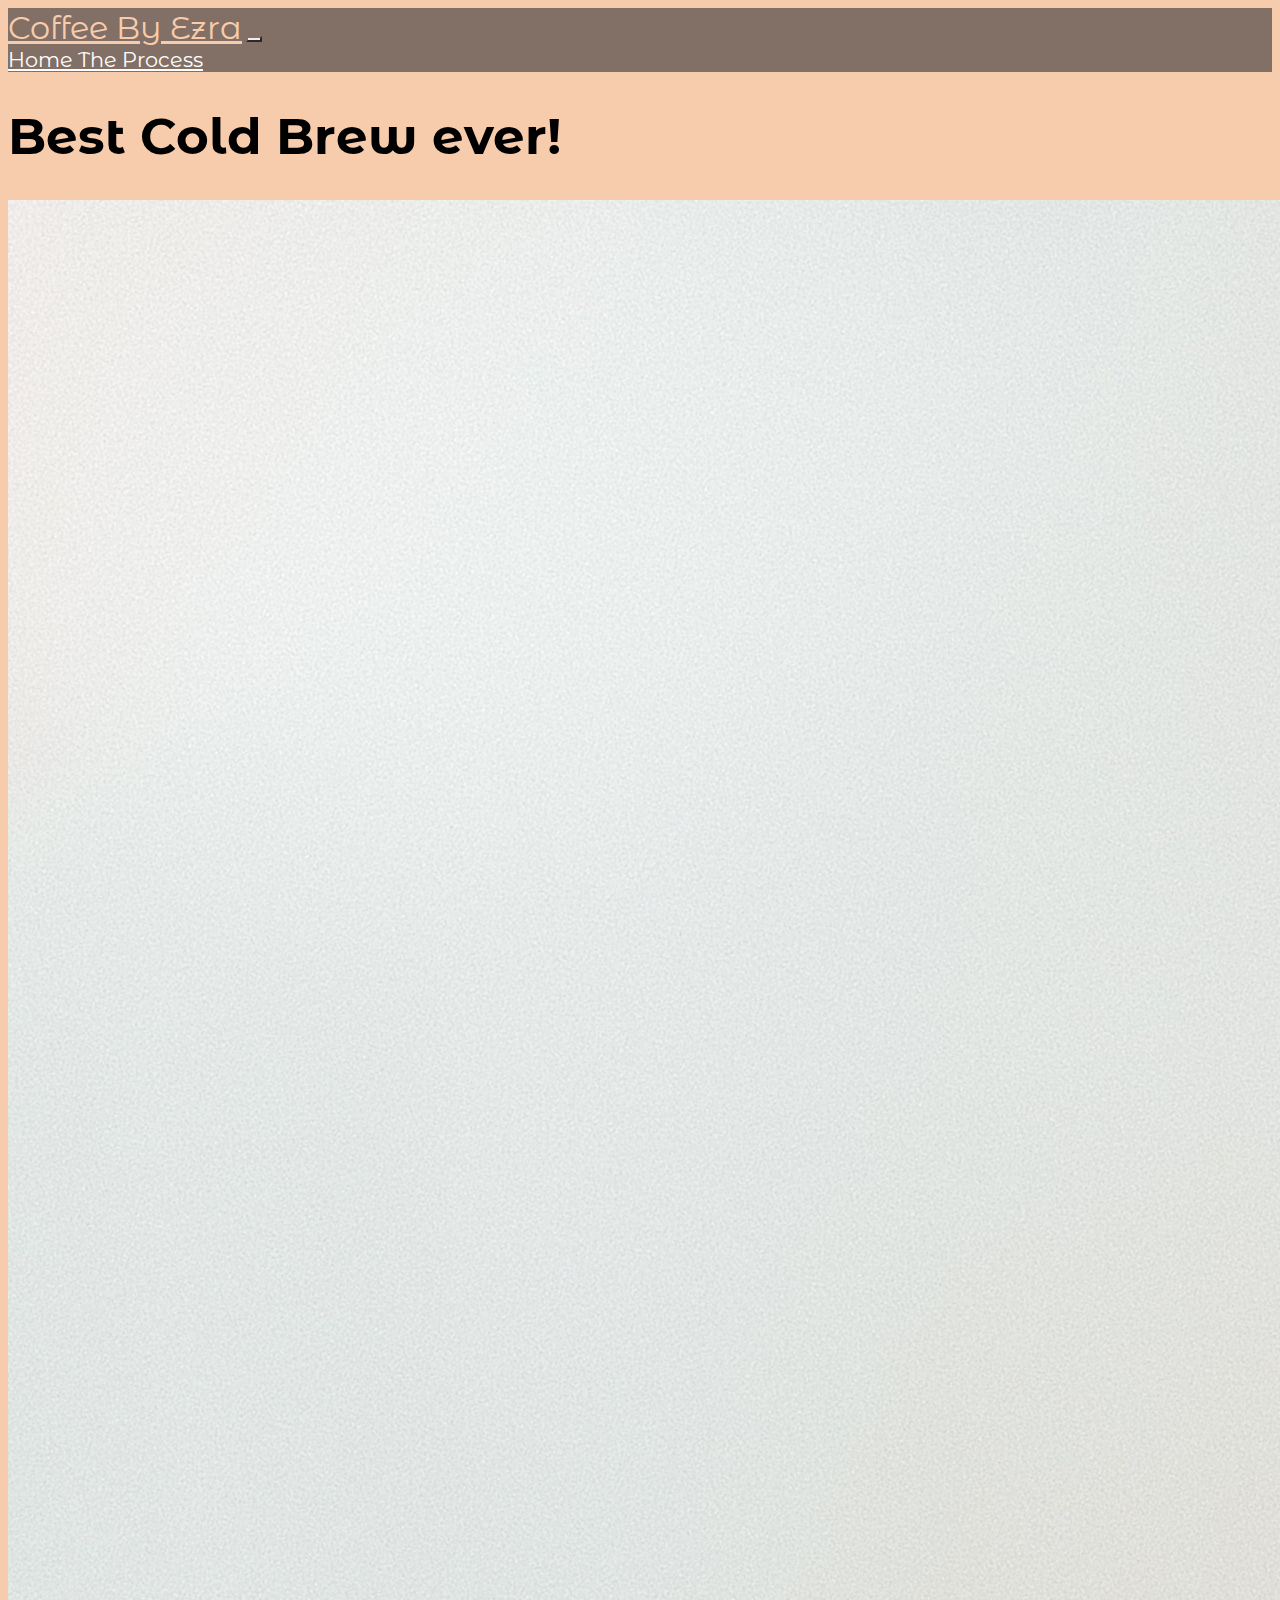
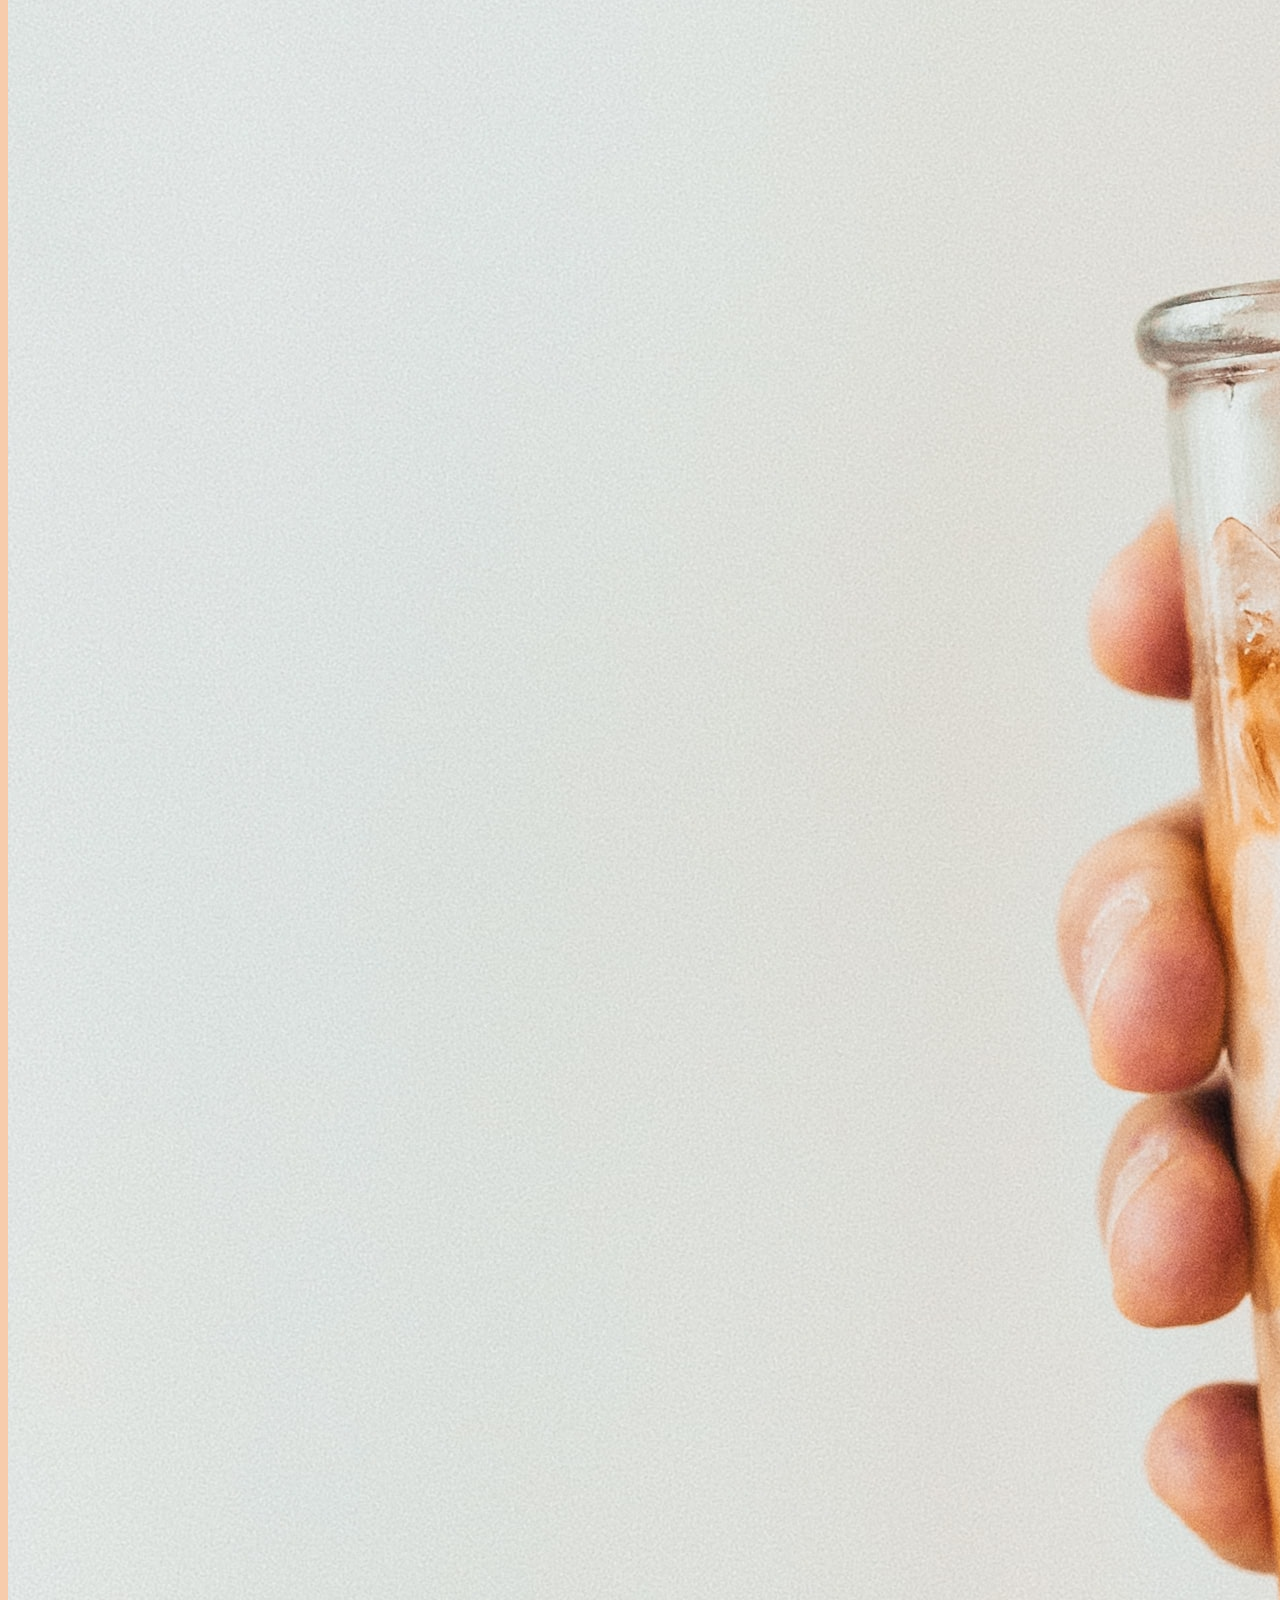
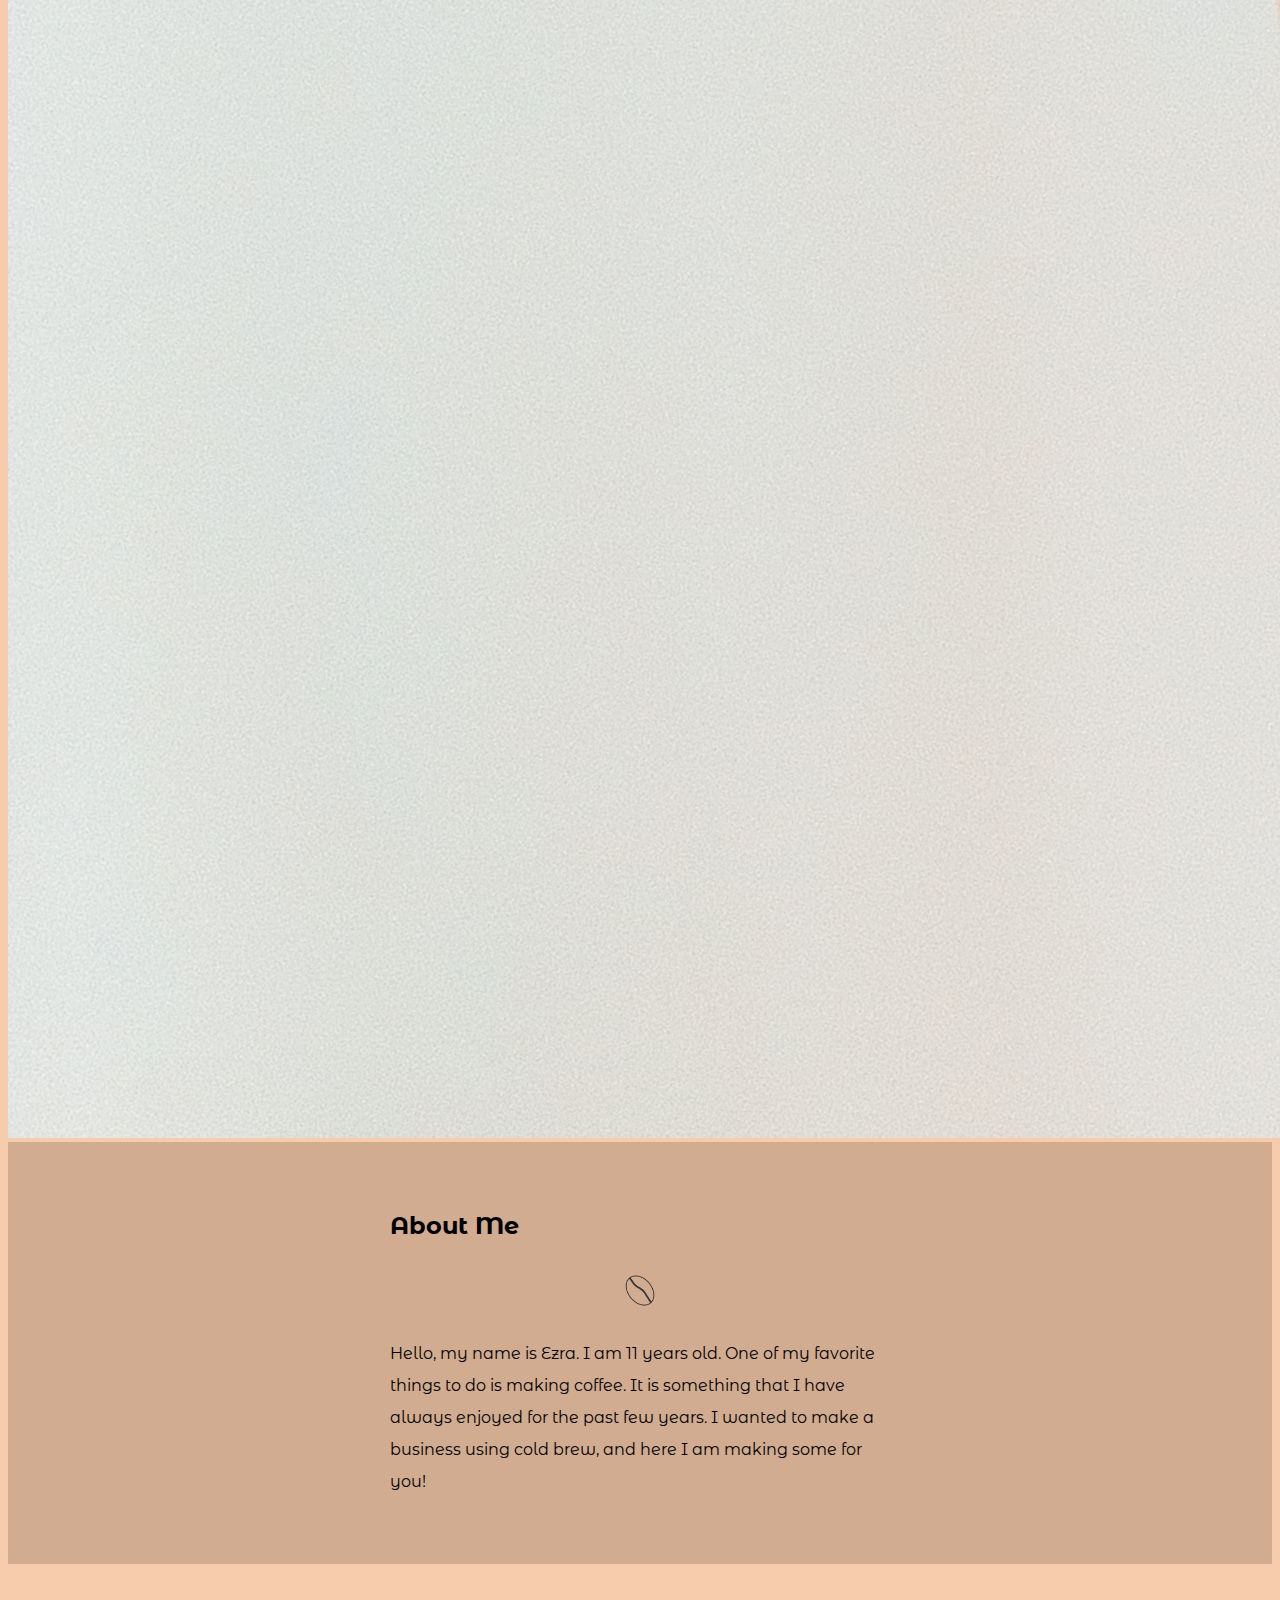
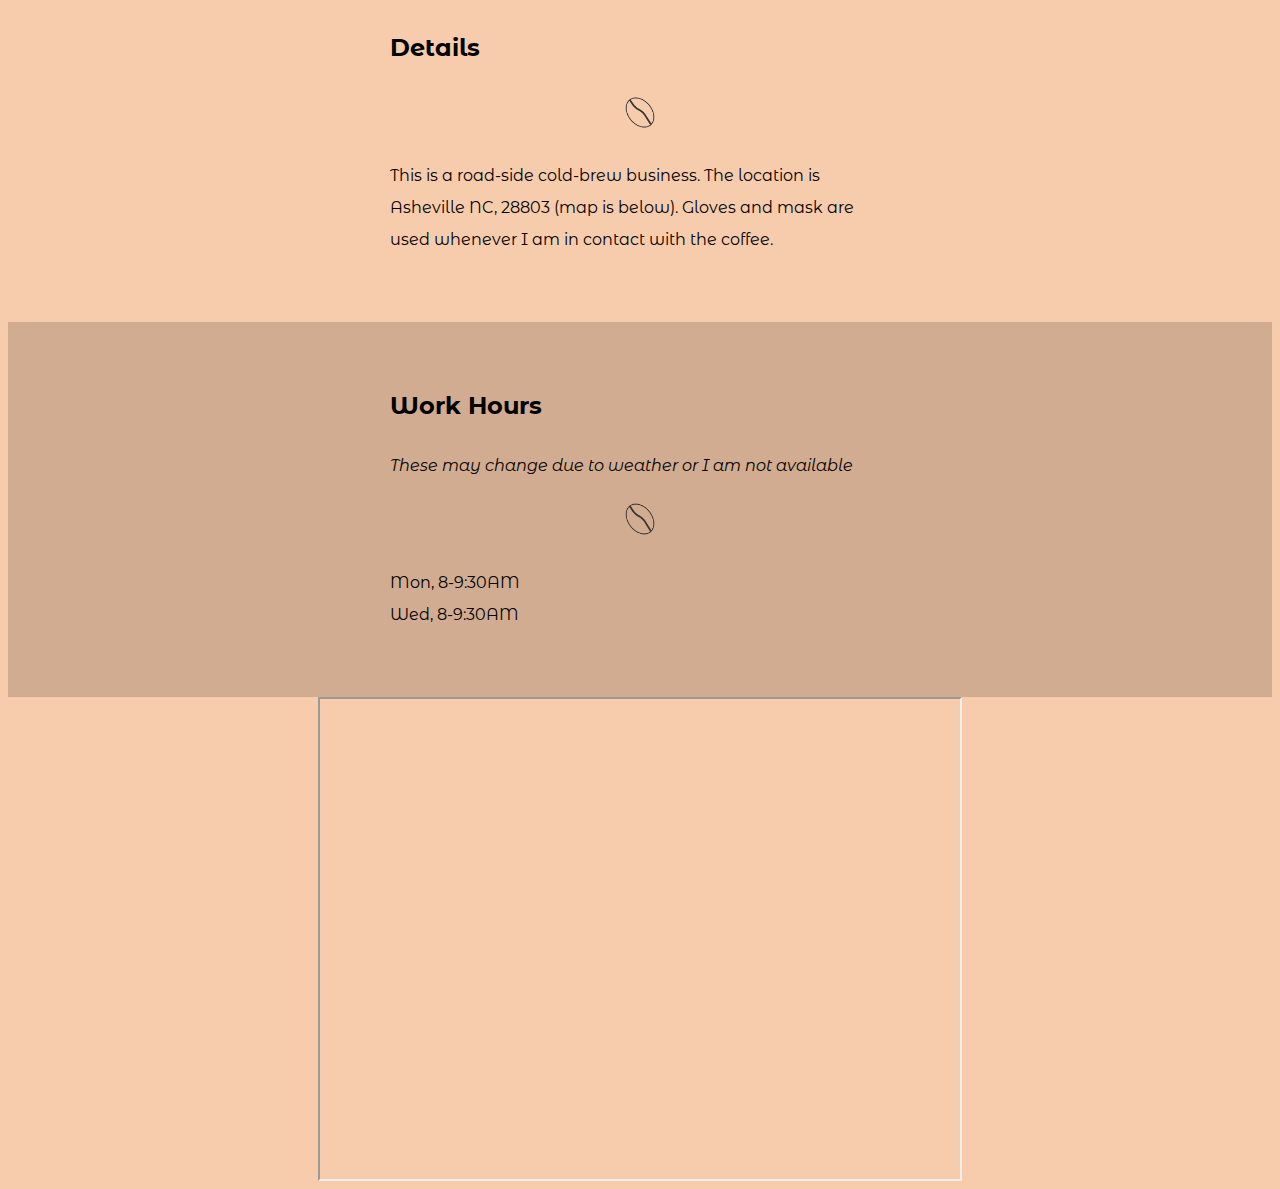
<file: index.html>
<!DOCTYPE html>
<html lang="en">
<head>
    <meta charset="UTF-8">
    <meta http-equiv="X-UA-Compatible" content="IE=edge">
    <meta name="viewport" content="width=device-width, initial-scale=1.0">
    <link href="https://cdn.jsdelivr.net/npm/bootstrap@5.1.3/dist/css/bootstrap.min.css" rel="stylesheet" integrity="sha384-1BmE4kWBq78iYhFldvKuhfTAU6auU8tT94WrHftjDbrCEXSU1oBoqyl2QvZ6jIW3" crossorigin="anonymous">
    <link rel="preconnect" href="https://fonts.googleapis.com">
<link rel="preconnect" href="https://fonts.gstatic.com" crossorigin>
<link href="https://fonts.googleapis.com/css2?family=Montserrat+Alternates:wght@100&display=swap" rel="stylesheet">
    <link rel="stylesheet" href="ezrascoldbrew.css">
    <script src="https://cdn.usefathom.com/script.js" data-site="TWYKXGGX" defer></script>
    <title>Coffee By Ezra</title>
</head>
<body>
    <nav class="navbar navbar-expand-lg navbar-dark fixed-top" id="main-navbar">
        <div class="container-fluid">
          <a class="navbar-brand" href="#">Coffee By Ezra</a>
          <button class="custom-toggler navbar-toggler" type="button" data-bs-toggle="collapse" data-bs-target="#navbarNavAltMarkup" aria-controls="navbarNavAltMarkup" aria-expanded="false" aria-label="Toggle navigation">
            <span class="navbar-toggler-icon"></span>
          </button>
          <div class="collapse navbar-collapse" id="navbarNavAltMarkup">
            <div class="navbar-nav">
              <a class="nav-link" href="index.html">Home </a>
              <a class="nav-link" href="ezrascoldbrew.html">The Process</a>
            </div>
          </div>
        </div>
      </nav>

      <section class="container-fluid px-0">
        <div class="row align-items-center">
          <div class="col-md-6">
        <h1 class="text-center">Best Cold Brew ever!</h1>
      </div>
      <div class="col-md-6">
      <img class="img-fluid" src="images/unsplashcoldbrew.jpg" alt="">
      </div>
      </section>

      <section class="container-fluid px-0 paragraph-sections section-brown">
        <div class="row">
          <div class="col-12">
            <h2 class="text-center">About Me</h2>
            <div id="bean-icon">
            <img class="img-fluid" src="images/beanicon.png" alt="" width="40px">
          </div>
            <p class="text-center">Hello, my name is Ezra. I am 11 years old.
              One of my favorite things to do is making coffee.
              It is something that I have always enjoyed for the past few years.
              I wanted to make a business using cold brew,
              and here I am making some for you!</p>
          </div>
        </div>
      </section>
      <section class="container-fluid px-0 paragraph-sections">
        <div class="row">
          <div class="col-12">
            <h2 class="text-center">Details</h2>
            <div id="bean-icon">
            <img class="img-fluid" src="images/beanicon.png" alt="" width="40px">
          </div>
            <p class="text-center">This is a road-side cold-brew business. The location is Asheville NC, 28803 (map is below).
              
              Gloves and mask are used whenever I am in contact with the coffee.
            </p>
          </div>
        </div>
      </section>
      <section class="container-fluid px-0 paragraph-sections section-brown">
        <div class="row">
          <div class="col-12">
            <h2 class="text-center">Work Hours</h2>
            <p class="text-center"><em>These may change due to weather or I am not available</em></p>
            <div id="bean-icon">
            <img class="img-fluid" src="images/beanicon.png" alt="" width="40px">
          </div>
            <p class="text-center">
              Mon, 8-9:30AM<br>
              Wed, 8-9:30AM
            </p>
          </div>
        </div>
      </section>
      <section class="container-fluid px-0">
        <iframe
        id="map"
        src="https://www.google.com/maps/d/u/0/embed?mid=1-74Und_oIl2ZF0Bw09Y2R-Rjpaj-OEBn"
        width="640"
        height="480"
      
        width="640" height="480"></iframe>
      </section>
    <script src="https://cdn.jsdelivr.net/npm/@popperjs/core@2.10.2/dist/umd/popper.min.js" integrity="sha384-7+zCNj/IqJ95wo16oMtfsKbZ9ccEh31eOz1HGyDuCQ6wgnyJNSYdrPa03rtR1zdB" crossorigin="anonymous"></script>
<script src="https://cdn.jsdelivr.net/npm/bootstrap@5.1.3/dist/js/bootstrap.min.js" integrity="sha384-QJHtvGhmr9XOIpI6YVutG+2QOK9T+ZnN4kzFN1RtK3zEFEIsxhlmWl5/YESvpZ13" crossorigin="anonymous"></script>
</body>
</html>
</file>
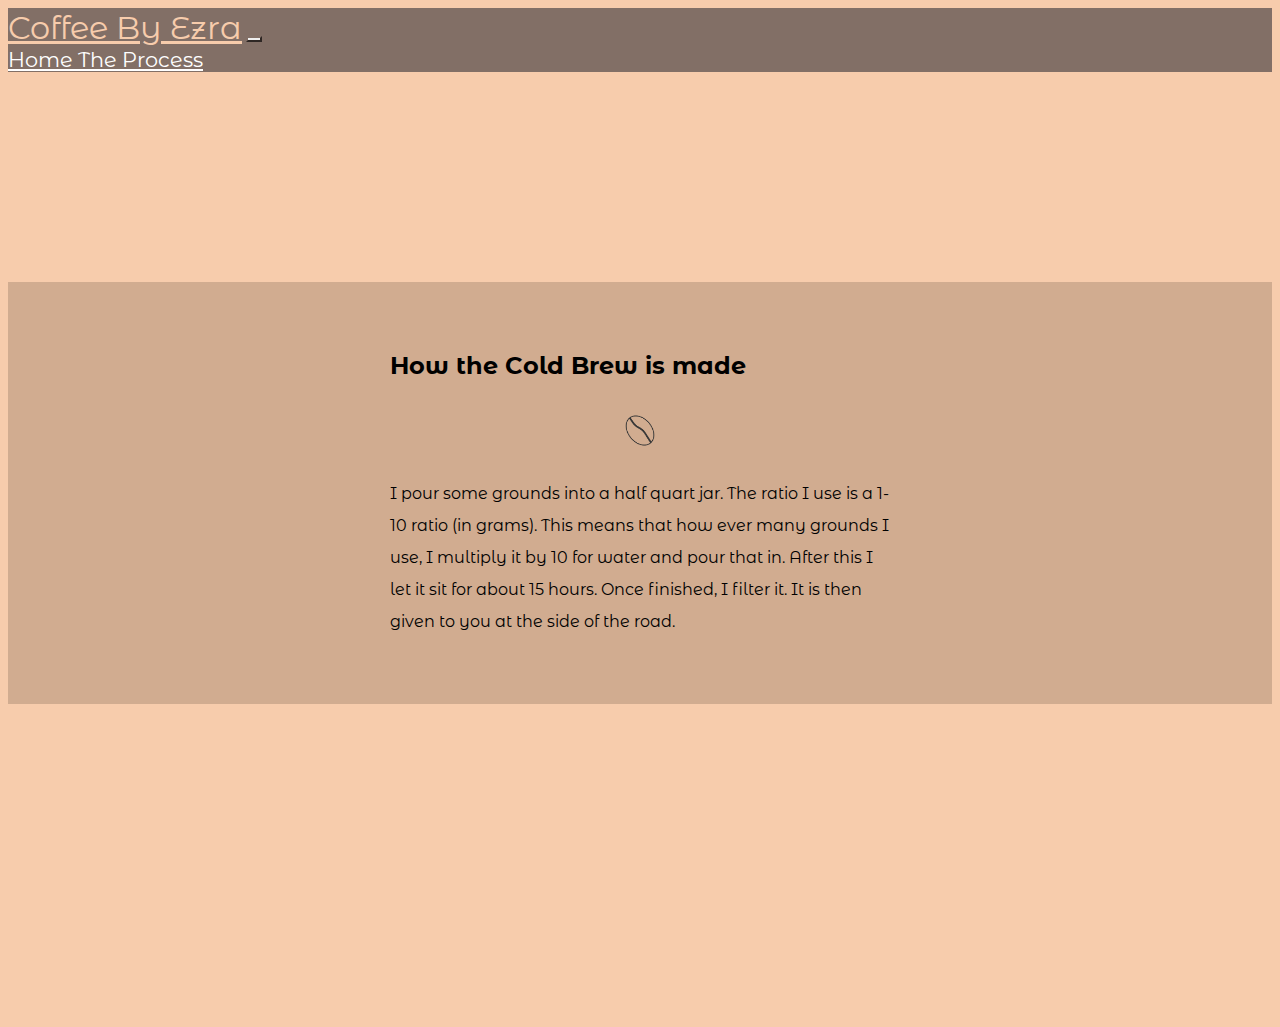
<file: ezrascoldbrew.html>
<!DOCTYPE html>
<html lang="en">
<head>
    <meta charset="UTF-8">
    <meta http-equiv="X-UA-Compatible" content="IE=edge">
    <meta name="viewport" content="width=device-width, initial-scale=1.0">
    <link href="https://cdn.jsdelivr.net/npm/bootstrap@5.1.3/dist/css/bootstrap.min.css" rel="stylesheet" integrity="sha384-1BmE4kWBq78iYhFldvKuhfTAU6auU8tT94WrHftjDbrCEXSU1oBoqyl2QvZ6jIW3" crossorigin="anonymous">
    <link rel="preconnect" href="https://fonts.googleapis.com">
<link rel="preconnect" href="https://fonts.gstatic.com" crossorigin>
<link href="https://fonts.googleapis.com/css2?family=Montserrat+Alternates:wght@100&display=swap" rel="stylesheet">
    <link rel="stylesheet" href="ezrascoldbrew.css">
    <script src="https://cdn.usefathom.com/script.js" data-site="TWYKXGGX" defer></script>
    <title>The Process - Coffee By Ezra</title>
</head>
<body>
    <nav class="navbar navbar-expand-lg navbar-dark fixed-top" id="main-navbar">
        <div class="container-fluid">
          <a class="navbar-brand" href="#">Coffee By Ezra</a>
          <button class="custom-toggler navbar-toggler" type="button" data-bs-toggle="collapse" data-bs-target="#navbarNavAltMarkup" aria-controls="navbarNavAltMarkup" aria-expanded="false" aria-label="Toggle navigation">
            <span class="navbar-toggler-icon"></span>
          </button>
          <div class="collapse navbar-collapse" id="navbarNavAltMarkup">
            <div class="navbar-nav">
              <a class="nav-link" href="index.html">Home </a>
              <a class="nav-link" href="ezrascoldbrew.html">The Process</a>
            </div>
          </div>
        </div>
      </nav>
      <div id="process">
      <section class="container-fluid px-0 paragraph-sections section-brown">
        <div class="row">
          <div class="col-12">
            <h2 class="text-center">How the Cold Brew is made</h2>
            <div id="bean-icon">
            <img class="img-fluid" src="images/beanicon.png" alt="" width="40px">
          </div>
            <p class="text-center">I pour some grounds into a half quart jar.
                The ratio I use is a 1-10 ratio (in grams).
                This means that how ever many grounds I use,
                I multiply it by 10 for water and pour that in.
                After this I let it sit for about 15 hours.
                Once finished, I filter it.
                It is then given to you at the side of the road.</p>
          </div>
        </div>
      </section>
    </div>
    <iframe width="560" height="315" src="https://www.youtube.com/embed/GmgaUoGwRDg" title="YouTube video player" frameborder="0" allow="accelerometer; autoplay; clipboard-write; encrypted-media; gyroscope; picture-in-picture" allowfullscreen></iframe>
    
    <script src="https://cdn.jsdelivr.net/npm/@popperjs/core@2.10.2/dist/umd/popper.min.js" integrity="sha384-7+zCNj/IqJ95wo16oMtfsKbZ9ccEh31eOz1HGyDuCQ6wgnyJNSYdrPa03rtR1zdB" crossorigin="anonymous"></script>
<script src="https://cdn.jsdelivr.net/npm/bootstrap@5.1.3/dist/js/bootstrap.min.js" integrity="sha384-QJHtvGhmr9XOIpI6YVutG+2QOK9T+ZnN4kzFN1RtK3zEFEIsxhlmWl5/YESvpZ13" crossorigin="anonymous"></script>
</body>
</html>
</file>
<file: ezrascoldbrew.css>
body{
    background-color: #F7CCAC;
    font-family: 'Montserrat Alternates', sans-serif;
}


#navbarNavAltMarkup .nav-link{
    color: white;
    font-size: 1.3rem;
}

#navbarNavAltMarkup .nav-link:hover{
    color: #F7CCAC;
}


#main-navbar .navbar-brand{
    color: #F7CCAC;
    font-size: 2rem;
}

h1{
    font-size: 50px;
}


#bean-icon{
    margin: 0 auto;
    text-align: center;
}

h2{
    margin-top: 10px;
}


.paragraph-sections .row{
    width: 500px;
    margin: auto;
    padding: 50px 0;
    line-height: 2;
    max-width: 100%;
}

.section-brown{
    background-color: #d1ac90;
    
}

iframe{
    display: block;
    max-width: 100%;
    margin: 0 auto;
}
.custom-toggler .navbar-toggler-icon {
    background-image: url("data:image/svg+xml;charset=utf8,%3Csvg viewBox='0 0 32 32' xmlns='http://www.w3.org/2000/svg'%3E%3Cpath stroke='rgb(51,42,40)' stroke-width='2' stroke-linecap='round' stroke-miterlimit='10' d='M4 8h24M4 16h24M4 24h24'/%3E%3C/svg%3E");
  }
  
  .custom-toggler.navbar-toggler {
    border-color: #826F66;
  } 

  #main-navbar{
      background-color: #826F66;
  }

  #process{
      margin-top: 210px;
  }

@media(max-width: 767px){
    h1{
        margin-top: 85px;
        font-size: 50px;
    }
    #main-navbar{
        border-bottom: 0.5px solid #826F66;
    }
}

@media(max-width: 1100px){
    h1{
        font-size: 40px;
    }
}

@media(max-width: 900px){
    h1{
        font-size: 30px;
    }
}
</file>
